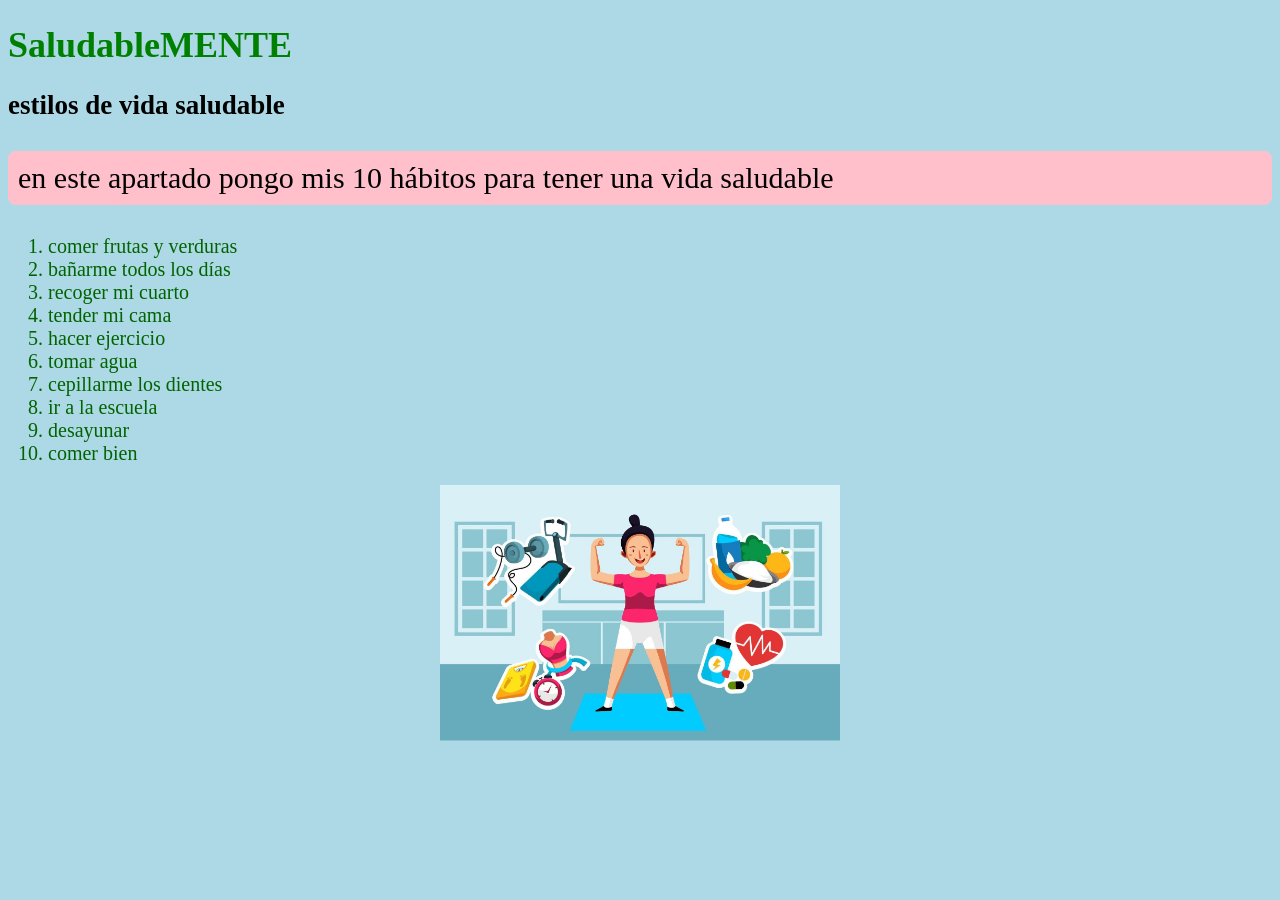
<file: index.html>
<!doctype html>
<!-- esto solo es un comentario -->
<html>
<head> <!-- información para el navegador -->
  <meta charset="UTF-8"> <!-- para que se vean bien los acentos -->
  <title> Proyecto transversal </title> <!-- título para pestaña del navegador -->
  <style>
    body {
      background-color: lightblue;
      font-size: 18px;
    }
    h1 {
      color: green;
    }
    p {
      background-color: pink;
      font-size: 30px;
      padding: 10px;
      border-radius: 8px;
    }
    ol {
      color: darkgreen;
      font-size: 20px;
    }
    img {
      display: block;
      margin: 0 auto;
      width: 400px;
    }
  </style>
</head>
<body> <!-- información para el usuario -->
  <h1> SaludableMENTE </h1> <!-- etiqueta para títulos -->
  <h2> estilos de vida saludable </h2> <!-- etiqueta para subtítulos -->
  <p> en este apartado pongo mis 10 hábitos para tener una vida saludable </p> <!-- etiqueta para trabajar con párrafos -->
  <ol> <!-- Listas ordenadas -->
    <li> comer frutas y verduras </li>
    <li> bañarme todos los días </li>
    <li> recoger mi cuarto </li>
    <li> tender mi cama </li>
    <li> hacer ejercicio </li>
    <li> tomar agua </li>
    <li> cepillarme los dientes </li>
    <li> ir a la escuela </li>
    <li> desayunar </li>
    <li> comer bien </li>
  </ol>
  <img src="saludablemente.jpg" alt="saludablemente">
</body>
</html>
</file>
